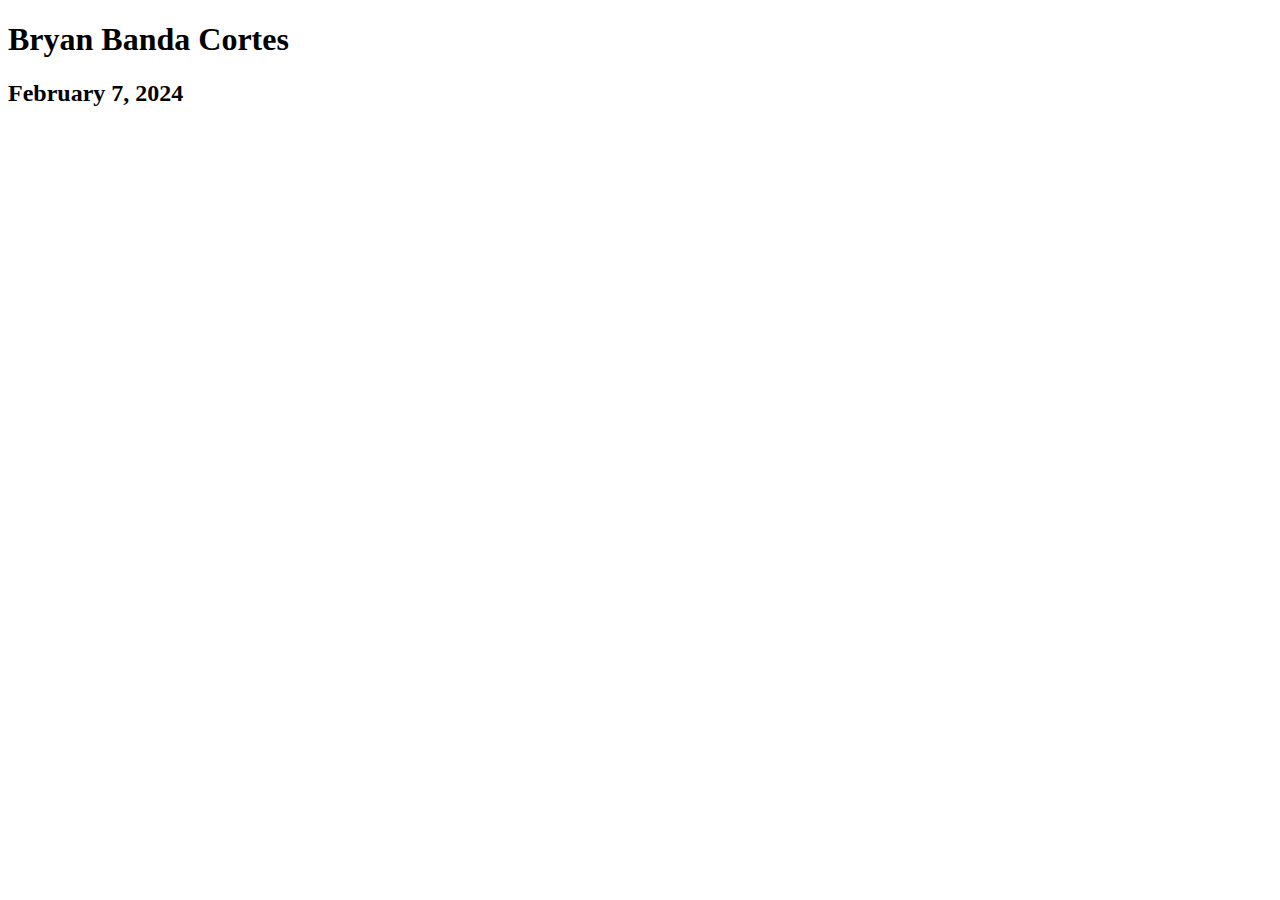
<file: exercise_1/index.html>
<!DOCTYPE html>
<html lang="en">
<head>
    <meta charset="UTF-8">
    <meta name="viewport" content="width=device-width, initial-scale=1.0">
    <title>My Page</title>
</head>
<body>
    <header>
        <h1>Bryan Banda Cortes</h1>
        <h2>February 7, 2024</h2>
    </header>
</body>
</html>
</file>
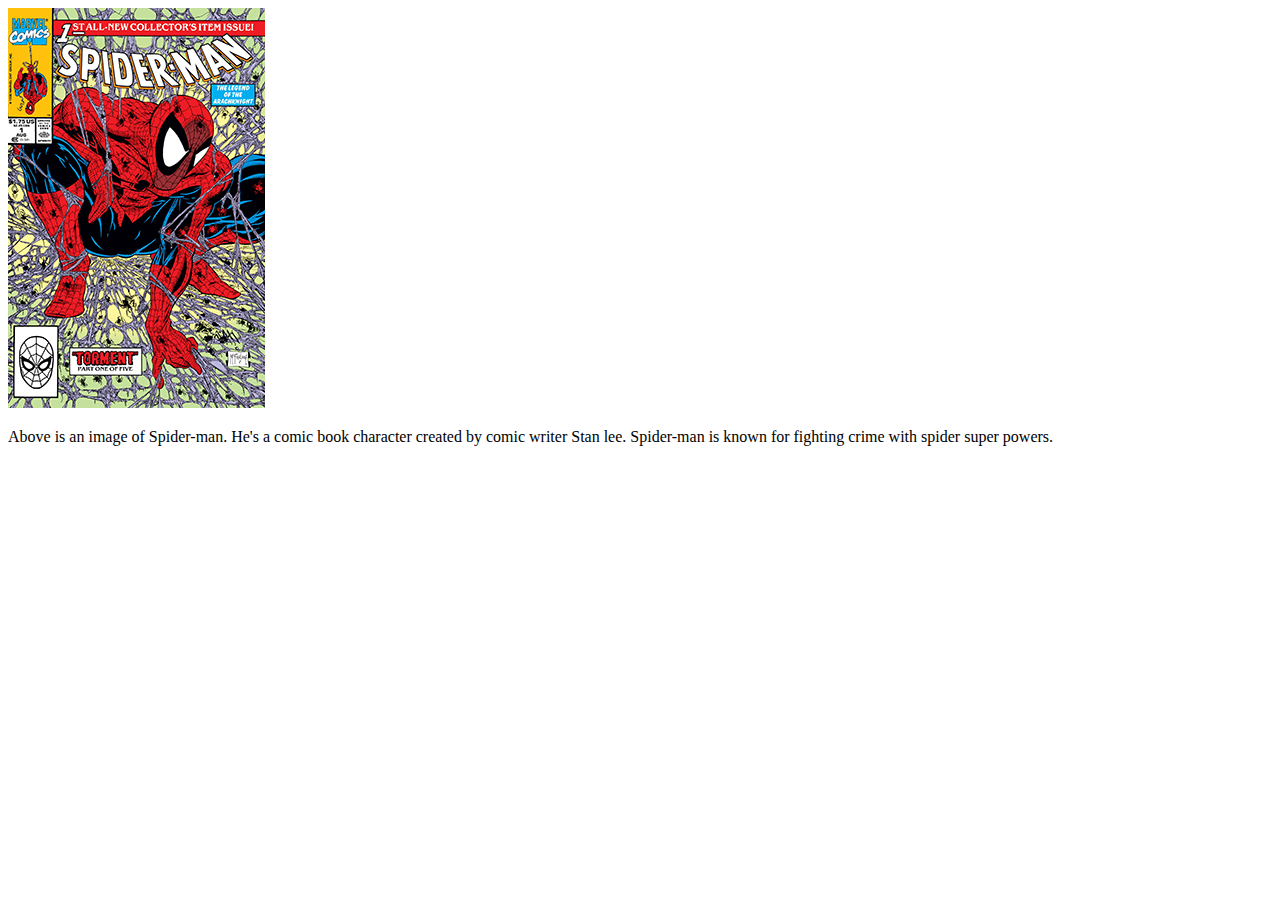
<file: exercise_2/index.html>
<!DOCTYPE html>
<html lang="en">
<head>
    <meta charset="UTF-8">
    <meta name="viewport" content="width=device-width, initial-scale=1.0">
    <title>Fictional Character</title>
</head>
<body>
    <img src="Spiderman1cover.jpeg" alt="Spider-man">
    <p>Above is an image of Spider-man. He's a comic book character created by comic writer Stan lee. 
        Spider-man is known for fighting crime with spider super powers.</p>
</body>
</html>
</file>
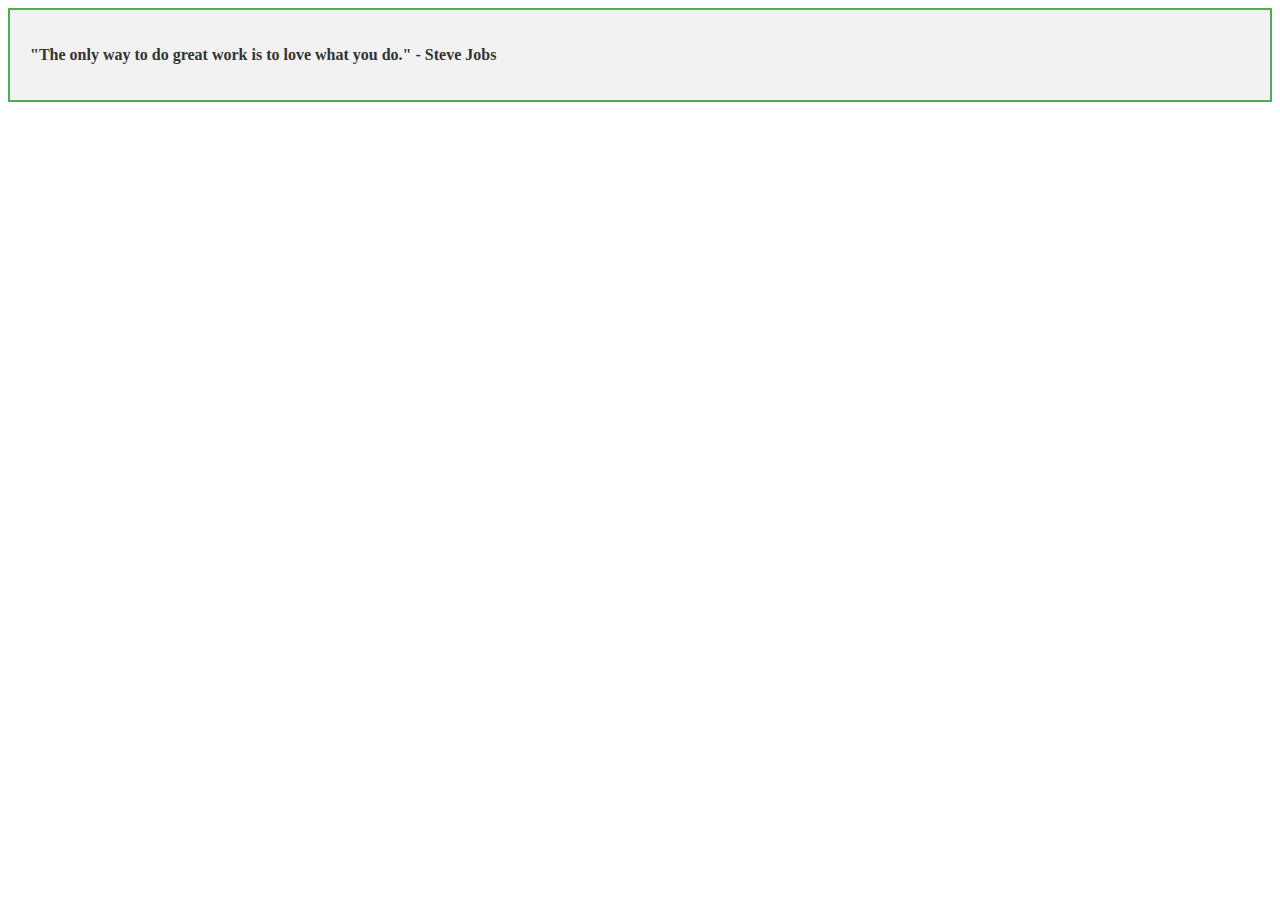
<file: exercise_3/index.html>
<!DOCTYPE html>
<html lang="en">
<head>
    <meta charset="UTF-8">
    <meta name="viewport" content="width=device-width, initial-scale=1.0">
    <title>Inspirational Quote</title>
    <style>
        .quote-container {
            border: 2px solid #4CAF50; /* Green border */
            background-color: #f2f2f2; /* Light gray background */
            padding: 20px; /* Add padding */
        }
        .quote-text {
            font-weight: bold; /* Make text bold */
            color: #333; /* Dark gray text color */
        }
    </style>
</head>
<body>
    <div class="quote-container">
        <p class="quote-text">"The only way to do great work is to love what you do." - Steve Jobs</p>
    </div>
</body>
</html>
</file>
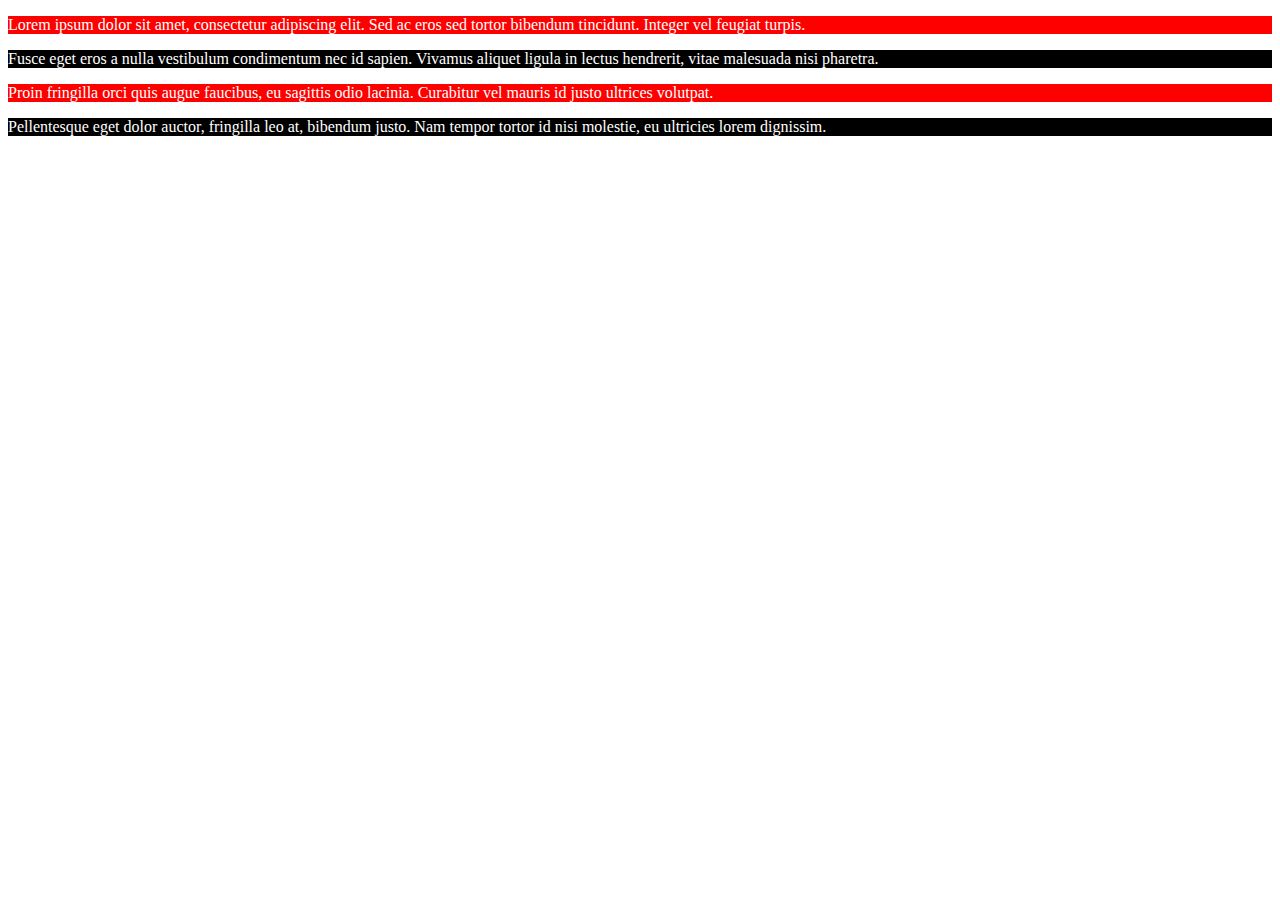
<file: exercise_4/index.html>
<!DOCTYPE html>
<html lang="en">
<head>
    <meta charset="UTF-8">
    <meta name="viewport" content="width=device-width, initial-scale=1.0">
    <title>Styled Paragraphs</title>
    <style>
        .red-background {
            background-color: red;
            color: white;
        }
        .black-background {
            background-color: black;
            color: white;
        }
    </style>
</head>
<body>
    <p class="red-background">Lorem ipsum dolor sit amet, consectetur adipiscing elit. Sed ac eros sed tortor bibendum tincidunt. Integer vel feugiat turpis.</p>
    <p class="black-background">Fusce eget eros a nulla vestibulum condimentum nec id sapien. Vivamus aliquet ligula in lectus hendrerit, vitae malesuada nisi pharetra.</p>
    <p class="red-background">Proin fringilla orci quis augue faucibus, eu sagittis odio lacinia. Curabitur vel mauris id justo ultrices volutpat.</p>
    <p class="black-background">Pellentesque eget dolor auctor, fringilla leo at, bibendum justo. Nam tempor tortor id nisi molestie, eu ultricies lorem dignissim.</p>
</body>
</html>
</file>
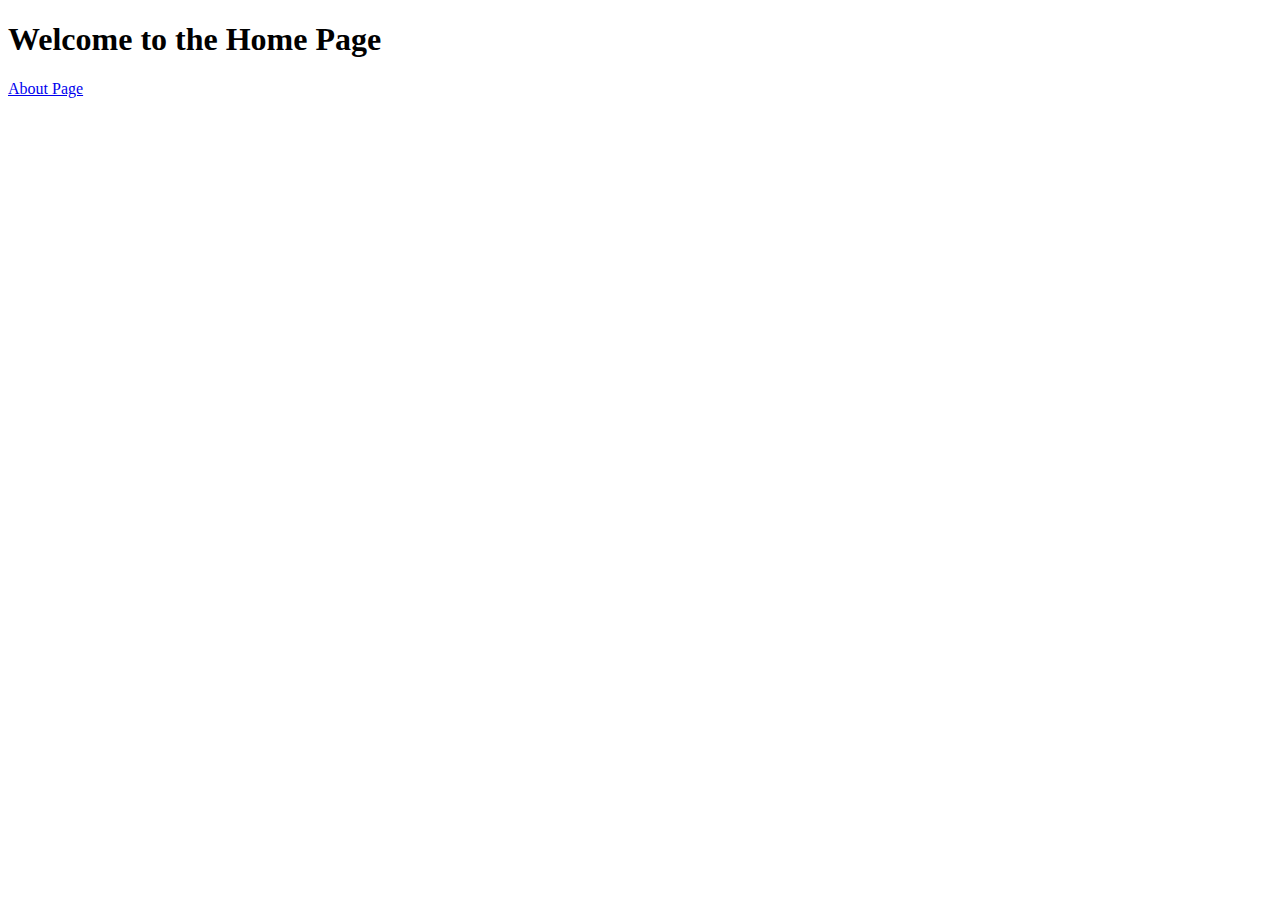
<file: exercise_5/index.html>
<!DOCTYPE html>
<html lang="en">
<head>
    <meta charset="UTF-8">
    <meta name="viewport" content="width=device-width, initial-scale=1.0">
    <title>Home Page</title>
</head>
<body>
    <h1>Welcome to the Home Page</h1>
    <a href="about.html">About Page</a>
</body>
</html>
</file>
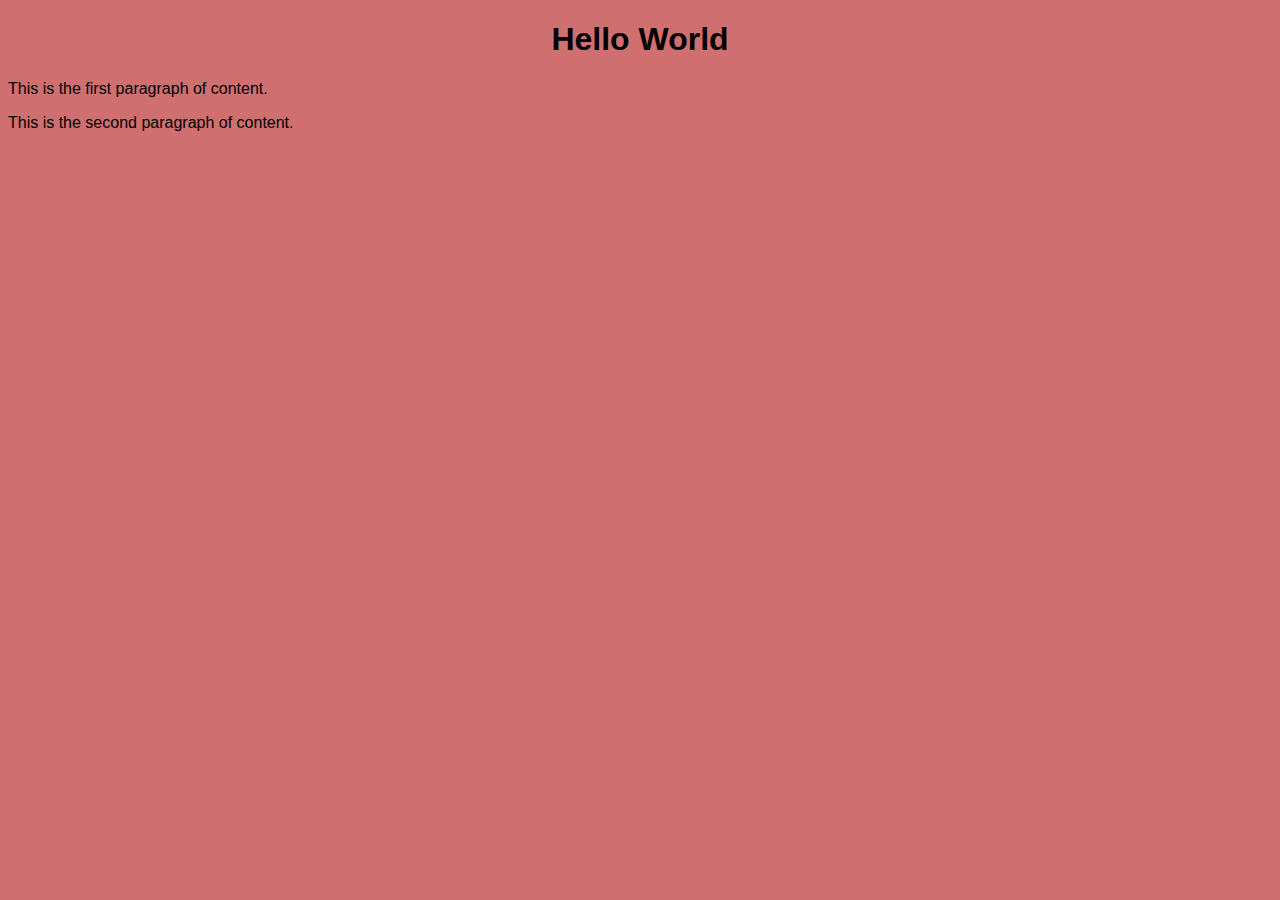
<file: exercise_6/index.html>
<!DOCTYPE html>
<html lang="en">
<head>
    <meta charset="UTF-8">
    <meta name="viewport" content="width=device-width, initial-scale=1.0">
    <title>My Website</title>
    <link rel="stylesheet" href="styles.css">
</head>
<body>
    <header>
        <h1 id="main-title">Hello World</h1>
    </header>
    <main>
        <p class="content">This is the first paragraph of content.</p>
        <p class="content">This is the second paragraph of content.</p>
    </main>
</body>
</html>
</file>
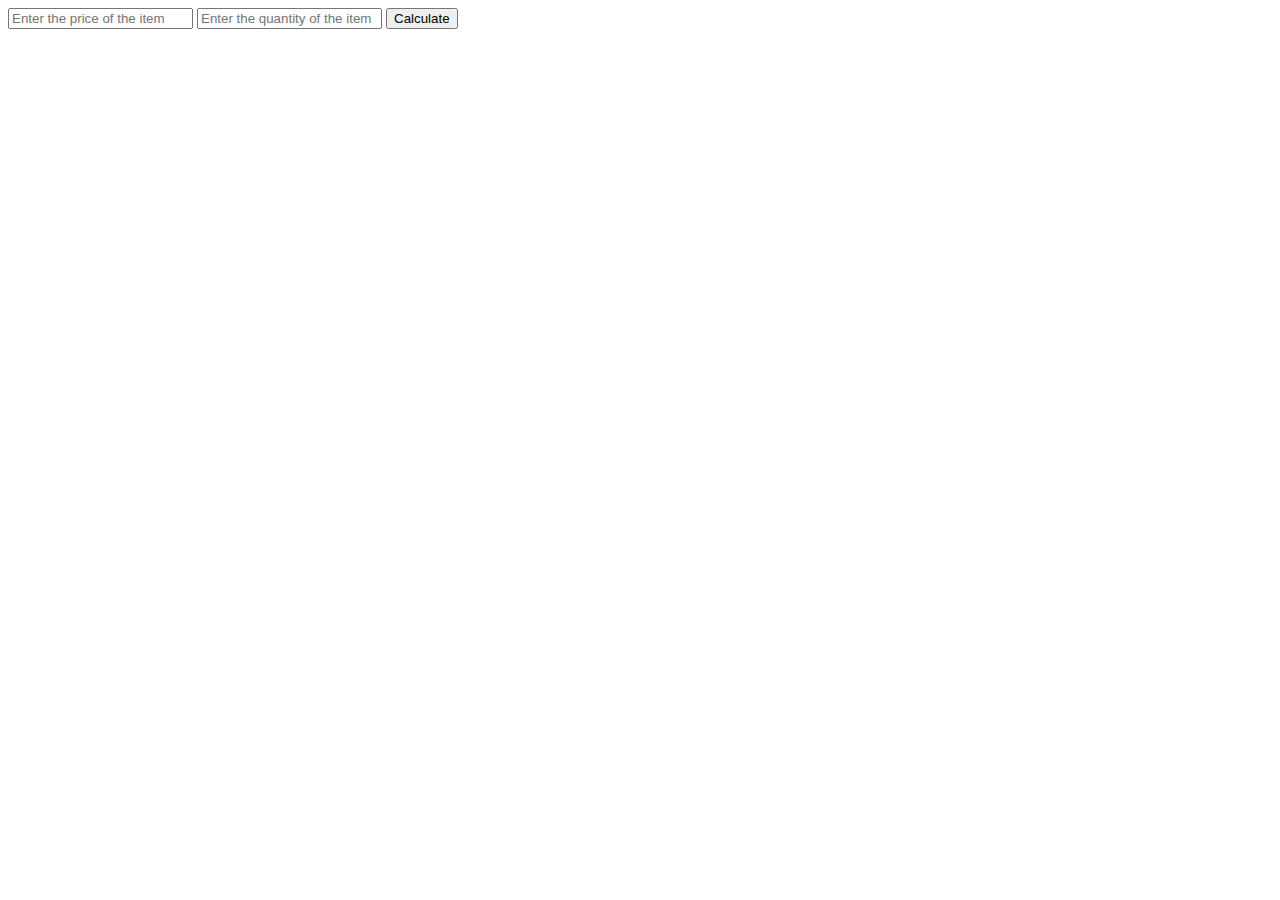
<file: exercise_7/index.html>
<!DOCTYPE html>
<html lang="en">
<head>
<meta charset="UTF-8">
<meta name="viewport" content="width=device-width, initial-scale=1.0">
<title>Price Calculator</title>
</head>
<body>

<input type="text" id="txt-price" placeholder="Enter the price of the item">
<input type="text" id="txt-quantity" placeholder="Enter the quantity of the item">
<button id="btn-submit">Calculate</button>
<div id="output"></div>

<script>
  // Get references to the input elements and the output div
  var priceInput = document.getElementById('txt-price');
  var quantityInput = document.getElementById('txt-quantity');
  var submitBtn = document.getElementById('btn-submit');
  var output = document.getElementById('output');

  // Here an event listener is added to the submit button, so that when it's clicked, a function is executed.
  submitBtn.addEventListener('click', function () {
    // Get the values entered in the price and quantity input fields
    var price = priceInput.value;
    var quantity = quantityInput.value;
    // Convert the input values to numbers
    price = +price;
    quantity = +quantity;
    // Check if the input values are not valid numbers
    if (Number.isNaN(price) || Number.isNaN(quantity)) {
      output.innerHTML = 'Invalid input'; // Display error message if input is not a number
      return;
    }
    // Calculate the total price
    var totalPrice = price * quantity;
    // Rounds the total price
    totalPrice = Math.round(totalPrice * 100) / 100;
    // Display the result in the output div
    output.innerHTML = quantity + ' items at $' + price + ' each is $' + totalPrice;
  });
</script>

</body>
</html>
</file>
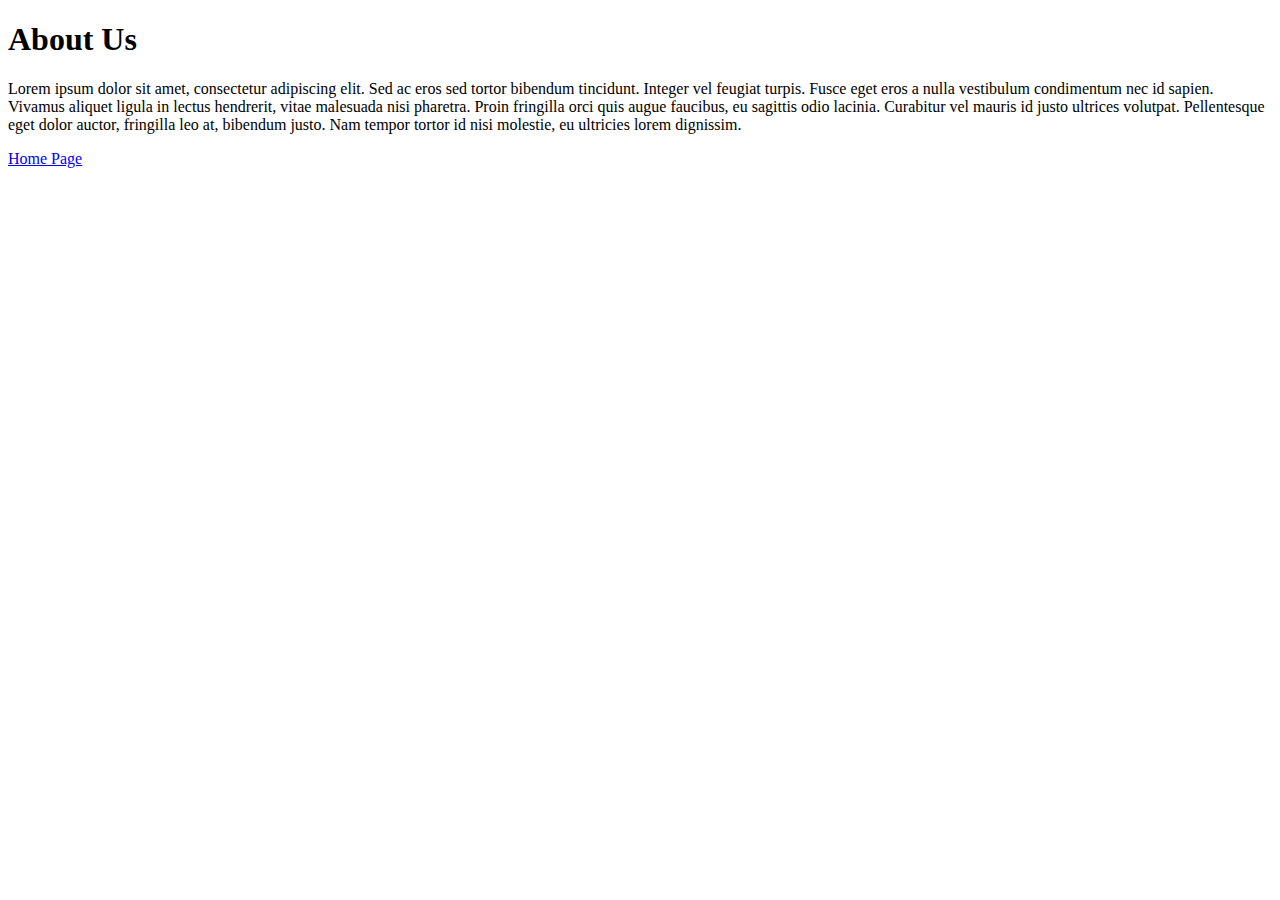
<file: exercise_5/about.html>
<!DOCTYPE html>
<html lang="en">
<head>
    <meta charset="UTF-8">
    <meta name="viewport" content="width=device-width, initial-scale=1.0">
    <title>About Page</title>
</head>
<body>
    <h1>About Us</h1>
    <p>Lorem ipsum dolor sit amet, consectetur adipiscing elit. Sed ac eros sed tortor bibendum tincidunt. Integer vel feugiat turpis. Fusce eget eros a nulla vestibulum condimentum nec id sapien. Vivamus aliquet ligula in lectus hendrerit, vitae malesuada nisi pharetra. Proin fringilla orci quis augue faucibus, eu sagittis odio lacinia. Curabitur vel mauris id justo ultrices volutpat. Pellentesque eget dolor auctor, fringilla leo at, bibendum justo. Nam tempor tortor id nisi molestie, eu ultricies lorem dignissim.</p>
    <a href="index.html">Home Page</a>
</body>
</html>
</file>
<file: exercise_6/styles.css>
body {
    font-family: Arial, sans-serif;
    background-color: #d06f6f; 
}

#main-title {
    text-align: center;
}

.content {
    margin-bottom: 12px;
}
</file>
